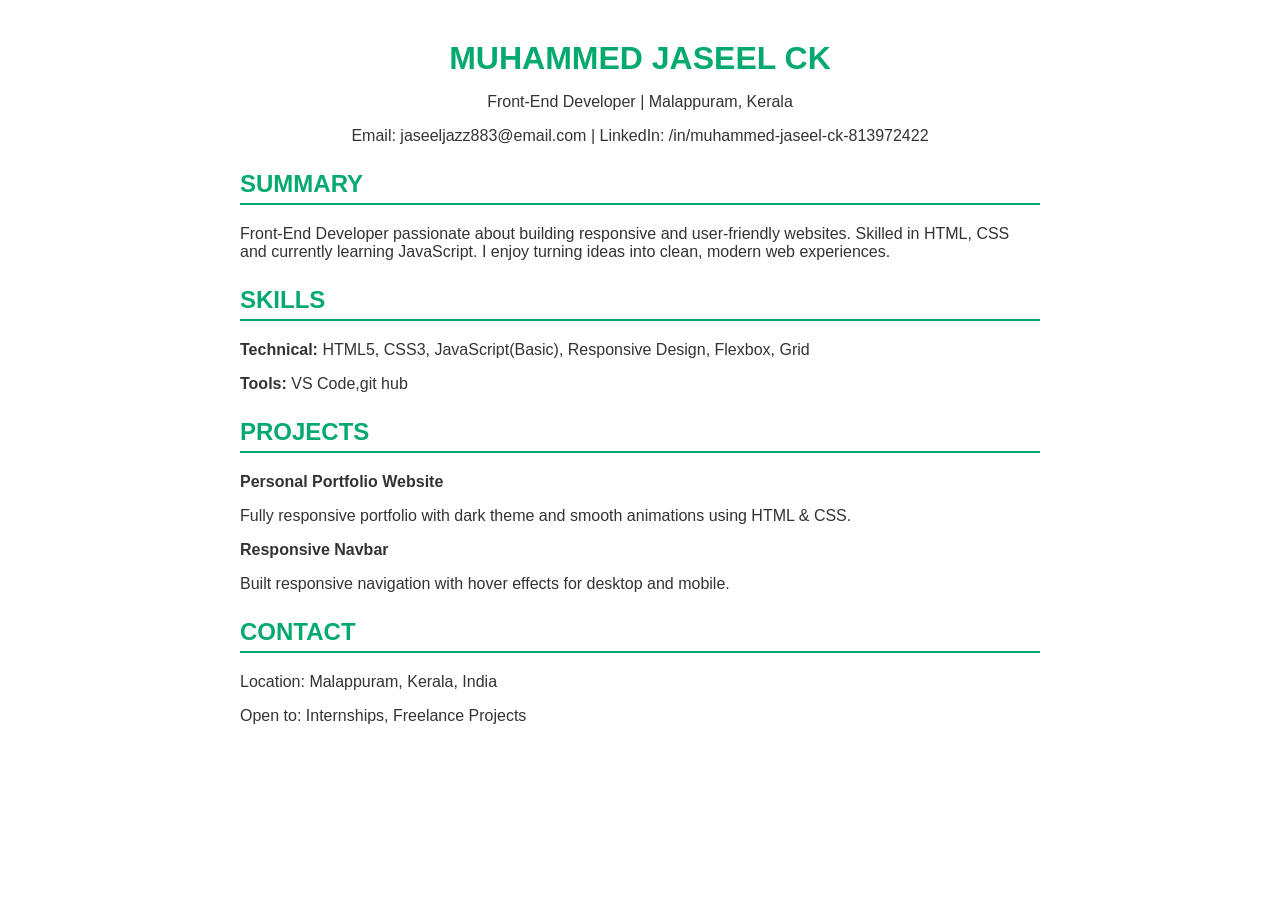
<file: jaseel cv.html>
<!DOCTYPE html>
<html>
<head>
    <title>Jaseel CV</title>
    <style>
        body { font-family: Arial; max-width: 800px; margin: 40px auto; color: #333; }
        h1 { color: #04AA6D; margin-bottom: 5px; }
        h2 { color: #04AA6D; border-bottom: 2px solid #04AA6D; padding-bottom: 5px; }
       .header { text-align: center; }
       .section { margin-top: 25px; }
       .project { margin-bottom: 15px; }
    </style>
</head>
<body>
    <div class="header">
        <h1>MUHAMMED JASEEL CK</h1>
        <p>Front-End Developer | Malappuram, Kerala</p>
        <p>Email: jaseeljazz883@email.com | LinkedIn: /in/muhammed-jaseel-ck-813972422</p>
    </div>

    <div class="section">
        <h2>SUMMARY</h2>
        <p>Front-End Developer passionate about building responsive and user-friendly websites.
        Skilled in HTML, CSS and currently learning JavaScript. I enjoy turning ideas into
        clean, modern web experiences.</p>
    </div>

    <div class="section">
        <h2>SKILLS</h2>
        <p><b>Technical:</b> HTML5, CSS3, JavaScript(Basic), Responsive Design, Flexbox, Grid</p>
        <p><b>Tools:</b> VS Code,git hub</p>
    </div>

    <div class="section">
        <h2>PROJECTS</h2>
        <div class="project">
            <b>Personal Portfolio Website</b>
            <p>Fully responsive portfolio with dark theme and smooth animations using HTML & CSS.</p>
        </div>
        <div class="project">
            <b>Responsive Navbar</b>
            <p>Built responsive navigation with hover effects for desktop and mobile.</p>
        </div>
    </div>

    <div class="section">
        <h2>CONTACT</h2>
        <p>Location: Malappuram, Kerala, India</p>
        <p>Open to: Internships, Freelance Projects</p>
    </div>
</body>
</html>
</file>
